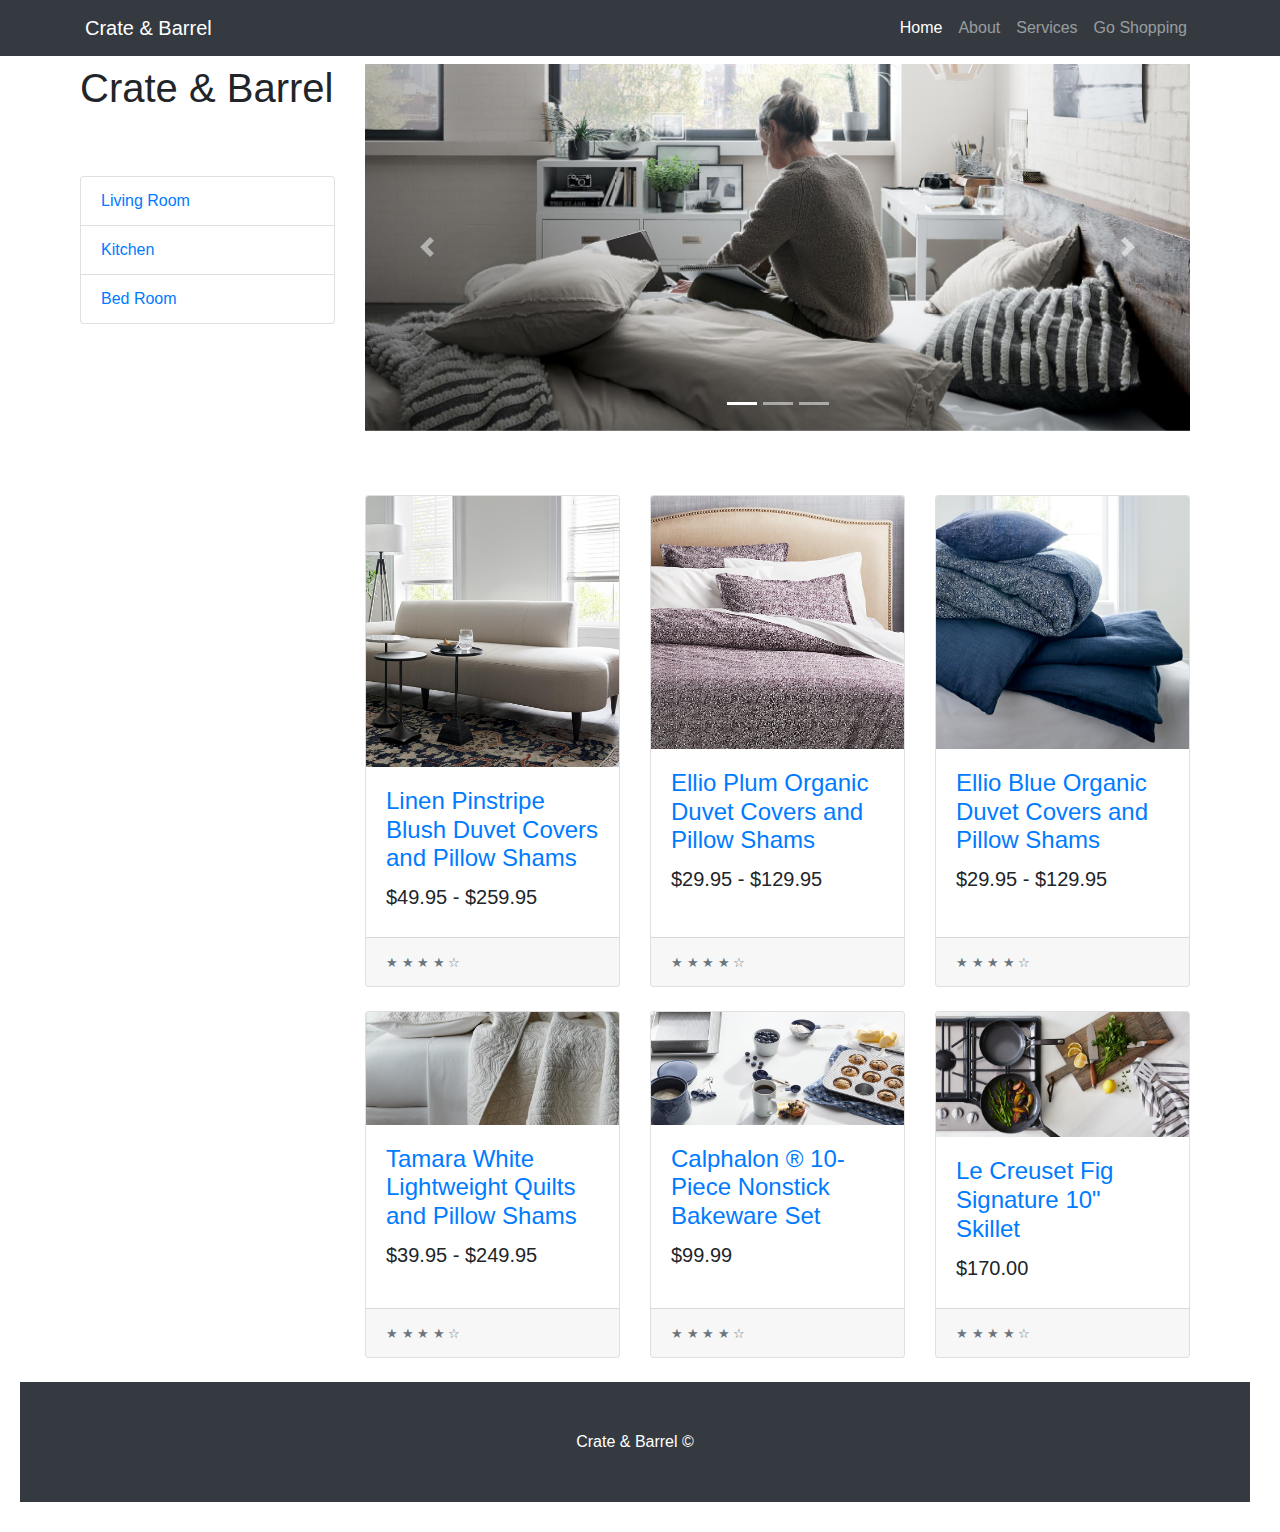
<file: index.html>
<!DOCTYPE html>
<html lang="en">

  <head>

    <meta charset="utf-8">
    <meta name="viewport" content="width=device-width, initial-scale=1, shrink-to-fit=no">
    <meta name="description" content="">
    <meta name="author" content="">

    <title>Crate & Barrel</title>

    <link href="vendor/bootstrap/css/bootstrap.min.css" rel="stylesheet">
    
    <link href="site.css" rel="stylesheet">

  </head>

  <body>
    <nav class="navbar navbar-expand-lg navbar-dark bg-dark fixed-top">
      <div class="container">
        <a class="navbar-brand " href="index.html" >Crate & Barrel</a>
        <button class="navbar-toggler" type="button" data-toggle="collapse" data-target="#navbarResponsive" aria-controls="navbarResponsive" aria-expanded="false" aria-label="Toggle navigation">
          <span class="navbar-toggler-icon"></span>
        </button>
        <div class="collapse navbar-collapse" id="navbarResponsive">
          <ul class="navbar-nav ml-auto">
            <li class="nav-item active">
              <a class="nav-link" href="index.html">Home
                <span class="sr-only">(current)</span>
              </a>
            </li>
            <li class="nav-item">
              <a class="nav-link" href="#">About</a>
            </li>
            <li class="nav-item">
              <a class="nav-link" href="#">Services</a>
            </li>
            <li class="nav-item">
              <a class="nav-link" href="cart.html">Go Shopping</a>
            </li>
          </ul>
        </div>
      </div>
    </nav>

    <!-- Page Content -->
    <div class="container">

      <div class="row">

        <div class="col-lg-3">

          <h1 class="shopping-cart_Ttile">Crate & Barrel</h1>
          <div class="list-group">
            <a href="#" class="list-group-item">Living Room</a>
            <a href="#" class="list-group-item">Kitchen</a>
            <a href="#" class="list-group-item">Bed Room</a>
          </div>

        </div>
        
        <div class="col-lg-9">

          <div id="carouselExampleIndicators" class="carousel slide shopping-cart_Ttile" data-ride="carousel">
            <ol class="carousel-indicators ">
              <li data-target="#carouselExampleIndicators" data-slide-to="0" class="active"></li>
              <li data-target="#carouselExampleIndicators" data-slide-to="1"></li>
              <li data-target="#carouselExampleIndicators" data-slide-to="2"></li>
            </ol>
            <div class="carousel-inner" role="listbox">
              <div class="carousel-item active">
                <img class="d-block w-100" src="pictures/1.jpg" alt="First slide">
              </div>
              <div class="carousel-item">
                <img class="d-block w-100"src="pictures/5.jpg" alt="Second slide">
              </div>
              <div class="carousel-item">
                <img class="d-block w-100" src="pictures/4.jpg" alt="Third slide">
              </div>
            </div>
            <a class="carousel-control-prev" href="#carouselExampleIndicators" role="button" data-slide="prev">
              <span class="carousel-control-prev-icon" aria-hidden="true"></span>
              <span class="sr-only">Previous</span>
            </a>
            <a class="carousel-control-next" href="#carouselExampleIndicators" role="button" data-slide="next">
              <span class="carousel-control-next-icon" aria-hidden="true"></span>
              <span class="sr-only">Next</span>
            </a>
          </div>
          
          <div class="row">

            <div class="col-lg-4 col-md-6 mb-4">
              <div class="card h-100">
                <a href="#" ><img class="card-img-top" src="pictures/2.jpg"></a>
                <div class="card-body">
                  <h4 class="card-title">
                    <a  data-toggle="modal" data-target="#exampleModalCenter1" href="#">Linen Pinstripe Blush Duvet Covers and Pillow Shams</a>
                  </h4>
                  <h5>$49.95 - $259.95</h5>
                 </div>
                <div class="card-footer">
                  <small class="text-muted">&#9733; &#9733; &#9733; &#9733; &#9734;</small>
                </div>
              </div>
            </div>

            <div class="col-lg-4 col-md-6 mb-4">
              <div class="card h-100">
                <a href="modal"><img class="card-img-top" src="pictures/bed_sheets2.jpg"></a>
                <div class="card-body">
                  <h4 class="card-title">
                    <a data-toggle="modal" data-target="#exampleModalCenter2" href="#">Ellio Plum Organic Duvet Covers and Pillow Shams</a>
                  </h4>
                  <h5>$29.95 - $129.95</h5>
                </div>
                <div class="card-footer">
                  <small class="text-muted">&#9733; &#9733; &#9733; &#9733; &#9734;</small>
                </div>
              </div>
            </div>

            <div class="col-lg-4 col-md-6 mb-4">
              <div class="card h-100">
                <a href="#"><img class="card-img-top" src="pictures/bed_sheets3.jpg" alt=""></a>
                <div class="card-body">
                  <h4 class="card-title">
                    <a data-toggle="modal" data-target="#exampleModalCenter3" href="#">Ellio Blue Organic Duvet Covers and Pillow Shams</a>
                  </h4>
                  <h5>$29.95 - $129.95</h5>
                 </div>
                <div class="card-footer">
                  <small class="text-muted">&#9733; &#9733; &#9733; &#9733; &#9734;</small>
                </div>
              </div>
            </div>

            <div class="col-lg-4 col-md-6 mb-4">
              <div class="card h-100">
                <a href="#"><img class="card-img-top" src="pictures/bed_sheets4.jpg" alt=""></a>
                <div class="card-body">
                  <h4 class="card-title">
                    <a data-toggle="modal" data-target="#exampleModalCenter4" href="#" >Tamara White Lightweight Quilts and Pillow Shams</a>
                  </h4>
                  <h5>$39.95 - $249.95</h5>
                </div>
                <div class="card-footer">
                  <small class="text-muted">&#9733; &#9733; &#9733; &#9733; &#9734;</small>
                </div>
              </div>
            </div>

            <div class="col-lg-4 col-md-6 mb-4">
              <div class="card h-100">
                <a href="#"><img class="card-img-top" src="pictures/kitchen1.jpg" alt=""></a>
                <div class="card-body">
                  <h4 class="card-title">
                    <a data-toggle="modal" data-target="#exampleModalCenter5" href="#" >Calphalon ® 10-Piece Nonstick Bakeware Set</a>
                  </h4>
                  <h5>$99.99</h5>
                </div>
                <div class="card-footer">
                  <small class="text-muted">&#9733; &#9733; &#9733; &#9733; &#9734;</small>
                </div>
              </div>
            </div>

            <div class="col-lg-4 col-md-6 mb-4">
              <div class="card h-100">
                <a href="#"><img class="card-img-top" src="pictures/kitchen2.jpg" alt=""></a>
                <div class="card-body">
                  <h4 class="card-title">
                    <a data-toggle="modal" data-target="#exampleModalCenter6" href="#" >Le Creuset Fig Signature 10" Skillet</a>
                  </h4>
                  <h5>$170.00</h5>
                 </div>
                <div class="card-footer">
                  <small class="text-muted">&#9733; &#9733; &#9733; &#9733; &#9734;</small>
                </div>
              </div>
            </div>

          </div>

        </div>

      </div>

    </div>

    <footer class="py-5 bg-dark">
      <div class="container">
        <p class="m-0 text-center text-white">Crate & Barrel &copy;</p>
      </div>
    </footer>

    <div class="modal fade" id="exampleModalCenter1" tabindex="-1" role="dialog" aria-labelledby="exampleModalCenterTitle" aria-hidden="true">
      <div class="modal-dialog modal-dialog-centered" role="document">
        <div class="modal-content">
          <div class="modal-header">
            <h5 class="modal-title" id="exampleModalCenterTitle">Linen Pinstripe Blush Duvet Covers and Pillow Shams</h5>
            <button type="button" class="close" data-dismiss="modal" aria-label="Close">
              <span aria-hidden="true">&times;</span>
            </button>
          </div>
          <div class="modal-body">
            <h5>$99.99</h5>
            <p>Woven of 100% linen, the soft duvet and shams naturally regulate temperature, keeping you cool in warm weather and warm in cooler months. Duvet and sham are edged with a one-inch flange.</p>
          </div>
          <div class="modal-footer">
            <button type="button" class="btn btn-secondary" data-dismiss="modal">Close</button>
          </div>
        </div>
      </div>
    </div>

    <div class="modal fade" id="exampleModalCenter2" tabindex="-1" role="dialog" aria-labelledby="exampleModalCenterTitle" aria-hidden="true">
      <div class="modal-dialog modal-dialog-centered" role="document">
        <div class="modal-content">
          <div class="modal-header">
            <h5 class="modal-title" id="exampleModalCenterTitle">Ellio Plum Organic Duvet Covers and Pillow Shams</h5>
            <button type="button" class="close" data-dismiss="modal" aria-label="Close">
              <span aria-hidden="true">&times;</span>
            </button>
          </div>
          <div class="modal-body">
            <h5>$29.95 - $129.95</h5>
            <p>Our Ellio bed linens cast tangles of plum-colored botanicals on organic cotton, layering the bed with a free-flowing pattern that reads fun and sophisticated. </p>
          </div>
          <div class="modal-footer">
            <button type="button" class="btn btn-secondary" data-dismiss="modal">Close</button>
          </div>
        </div>
      </div>
    </div>

    <div class="modal fade" id="exampleModalCenter3" tabindex="-1" role="dialog" aria-labelledby="exampleModalCenterTitle" aria-hidden="true">
      <div class="modal-dialog modal-dialog-centered" role="document">
        <div class="modal-content">
          <div class="modal-header">
            <h5 class="modal-title" id="exampleModalCenterTitle">Ellio Blue Organic Duvet Covers and Pillow Shams</h5>
            <button type="button" class="close" data-dismiss="modal" aria-label="Close">
              <span aria-hidden="true">&times;</span>
            </button>
          </div>
          <div class="modal-body">
            <h5>$29.95 - $129.95</h5>
            <p>Duvet cover has knife-edge tailoring, on-seam button closure and inner corner ties to secure duvet insert. Shams have an envelope center back closure.</p>
          </div>
          <div class="modal-footer">
            <button type="button" class="btn btn-secondary" data-dismiss="modal">Close</button>
          </div>
        </div>
      </div>
    </div>

    <div class="modal fade" id="exampleModalCenter4" tabindex="-1" role="dialog" aria-labelledby="exampleModalCenterTitle" aria-hidden="true">
      <div class="modal-dialog modal-dialog-centered" role="document">
        <div class="modal-content">
          <div class="modal-header">
            <h5 class="modal-title" id="exampleModalCenterTitle">Tamara White Lightweight Quilts and Pillow Shams</h5>
            <button type="button" class="close" data-dismiss="modal" aria-label="Close">
              <span aria-hidden="true">&times;</span>
            </button>
          </div>
          <div class="modal-body">
            <h5>$39.95 - $249.95</h5>
            <p>Flowing quiltwork creates an organic leaf-like pattern on our white bed linens. Made of soft cotton, both quilt and sham are fashioned with self-bind tailoring.</p>
          </div>
          <div class="modal-footer">
            <button type="button" class="btn btn-secondary" data-dismiss="modal">Close</button>
          </div>
        </div>
      </div>
    </div>

    <div class="modal fade" id="exampleModalCenter5" tabindex="-1" role="dialog" aria-labelledby="exampleModalCenterTitle" aria-hidden="true">
      <div class="modal-dialog modal-dialog-centered" role="document">
        <div class="modal-content">
          <div class="modal-header">
            <h5 class="modal-title" id="exampleModalCenterTitle">Calphalon ® 10-Piece Nonstick Bakeware Set</h5>
            <button type="button" class="close" data-dismiss="modal" aria-label="Close">
              <span aria-hidden="true">&times;</span>
            </button>
          </div>
          <div class="modal-body">
            <h5>$99.99</h5>
            <p>Each baking sheet and pan in the set has a steel core for even heat distribution and durable interlocking nonstick layers for easy food release.</p>
          </div>
          <div class="modal-footer">
            <button type="button" class="btn btn-secondary" data-dismiss="modal">Close</button>
          </div>
        </div>
      </div>
    </div>

    <div class="modal fade" id="exampleModalCenter6" tabindex="-1" role="dialog" aria-labelledby="exampleModalCenterTitle" aria-hidden="true">
      <div class="modal-dialog modal-dialog-centered" role="document">
        <div class="modal-content">
          <div class="modal-header">
            <h5 class="modal-title" id="exampleModalCenterTitle">Le Creuset Fig Signature 10" Skillet</h5>
            <button type="button" class="close" data-dismiss="modal" aria-label="Close">
              <span aria-hidden="true">&times;</span>
            </button>
          </div>
          <div class="modal-body">
            <h5>$170.00</h5>
            <p>Enameled in a complex shade of lush purple you'll only find at Crate and Barrel, this cast iron skillet is clad in smooth, shock-resistant enamel, rendering each piece impervious to acid, alkali, odors and stains.</p>
          </div>
          <div class="modal-footer">
            <button type="button" class="btn btn-secondary" data-dismiss="modal">Close</button>
          </div>
        </div>
      </div>
    </div>

    <!-- Bootstrap core JavaScript -->
    <script src="vendor/jquery/jquery.min.js"></script>
    <script src="vendor/bootstrap/js/bootstrap.bundle.min.js"></script>
  </body>

</html>
</file>
<file: site.css>
.shopping-cart_Ttile{
  margin-bottom: 4rem;
  margin-top: 4rem;
  
}

.product-image {
  float: left;
  width: 20%;
}

.product-details {
  float: left;
  width: 37%;
}

.product-price {
  float: left;
  width: 12%;
}

.product-quantity {
  float: left;
  width: 10%;
}

.product-removal {
  float: left;
  width: 9%;
}

.product-line-price {
  float: left;
  width: 12%;
  text-align: right;
}

/* This is used as the traditional .clearfix class */
.group:before, .shopping-cart:before, .column-labels:before, .product:before, .totals-item:before,
.group:after,
.shopping-cart:after,
.column-labels:after,
.product:after,
.totals-item:after {
  content: '';
  display: table;
}

.group:after, .shopping-cart:after, .column-labels:after, .product:after, .totals-item:after {
  clear: both;
}

.group, .shopping-cart, .column-labels, .product, .totals-item {
  zoom: 1;
}

/* Apply clearfix in a few places */
/* Apply dollar signs */
.product .product-price:before, .product .product-line-price:before, .totals-value:before {
  content: '$';
}

/* Body/Header stuff */
body {
  padding: 0px 30px 30px 20px;
  font-family: "HelveticaNeue-Light", "Helvetica Neue Light", "Helvetica Neue", Helvetica, Arial, sans-serif;
  font-weight: 100;
}

h1 {
  font-weight: 100;
}

label {
  color: #aaa;
}

.shopping-cart {
  margin-top: -45px;
}

/* Column headers */
.column-labels label {
  padding-bottom: 15px;
  margin-bottom: 15px;
  border-bottom: 1px solid #eee;
}
.column-labels .product-image, .column-labels .product-details, .column-labels .product-removal {
  text-indent: -9999px;
}

/* Product entries */
.product {
  margin-bottom: 20px;
  padding-bottom: 10px;
  border-bottom: 1px solid #eee;
}
.product .product-image {
  text-align: center;
}
.product .product-image img {
  width: 100px;
}
.product .product-details .product-title {
  margin-right: 20px;
  font-family: "HelveticaNeue-Medium", "Helvetica Neue Medium";
}
.product .product-details .product-description {
  margin: 5px 20px 5px 0;
  line-height: 1.4em;
}
.product .product-quantity input {
  width: 40px;
}
.product .remove-product {
  border: 0;
  padding: 4px 8px;
  background-color: #c66;
  color: #fff;
  font-family: "HelveticaNeue-Medium", "Helvetica Neue Medium";
  font-size: 12px;
  border-radius: 3px;
}
.product .remove-product:hover {
  background-color: #a44;
}

/* Totals section */
.totals .totals-item {
  float: right;
  clear: both;
  width: 100%;
  margin-bottom: 10px;
}
.totals .totals-item label {
  float: left;
  clear: both;
  width: 79%;
  text-align: right;
}
.totals .totals-item .totals-value {
  float: right;
  width: 21%;
  text-align: right;
}
.totals .totals-item-total {
  font-family: "HelveticaNeue-Medium", "Helvetica Neue Medium";
}

.checkout {
  float: right;
  border: 0;
  margin-top: 20px;
  padding: 6px 25px;
  background-color: #6b6;
  color: #fff;
  font-size: 25px;
  border-radius: 3px;
}

.checkout:hover {
  background-color: #494;
}

/* Make adjustments for tablet */
@media screen and (max-width: 650px) {
  .shopping-cart {
    margin: 0;
    padding-top: 20px;
    border-top: 1px solid #eee;
  }

  .column-labels {
    display: none;
  }

  .product-image {
    float: right;
    width: auto;
  }
  .product-image img {
    margin: 0 0 10px 10px;
  }

  .product-details {
    float: none;
    margin-bottom: 10px;
    width: auto;
  }

  .product-price {
    clear: both;
    width: 70px;
  }

  .product-quantity {
    width: 100px;
  }
  .product-quantity input {
    margin-left: 20px;
  }

  .product-quantity:before {
    content: 'x';
  }

  .product-removal {
    width: auto;
  }

  .product-line-price {
    float: right;
    width: 70px;
  }
}
/* Make more adjustments for phone */
@media screen and (max-width: 350px) {
  .product-removal {
    float: right;
  }

  .product-line-price {
    float: right;
    clear: left;
    width: auto;
    margin-top: 10px;
  }

  .product .product-line-price:before {
    content: 'Item Total: $';
  }

  .totals .totals-item label {
    width: 60%;
  }
  .totals .totals-item .totals-value {
    width: 40%;
  }
}
</file>
